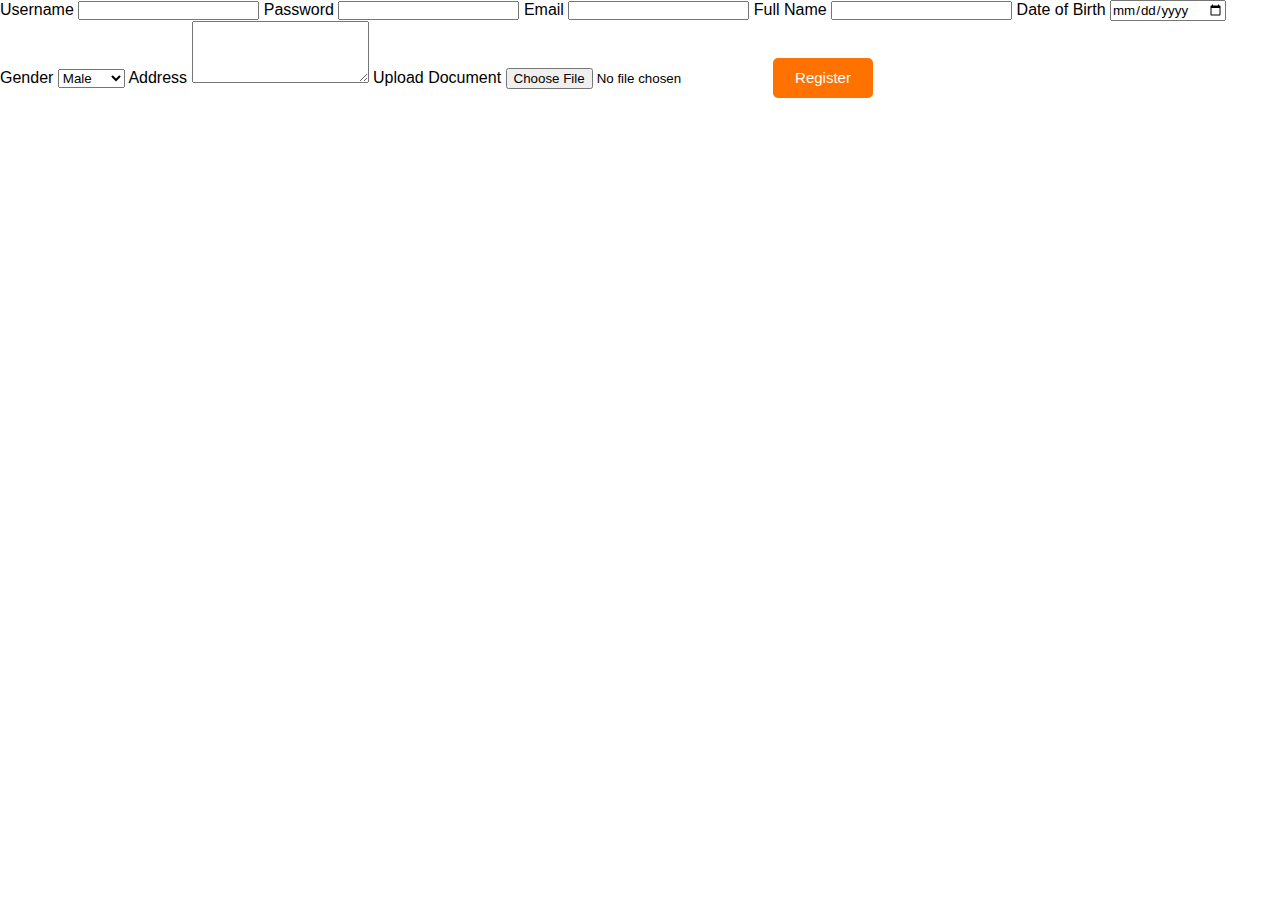
<file: register.html>
<!DOCTYPE html>
<html lang="en">
<head>
  <meta charset="UTF-8">
  <meta name="viewport" content="width=device-width, initial-scale=1.0">
  <title>Register Page</title>
  <link rel="stylesheet" href="login page/style.css">
</head>
<a href="./TRY HTMLS/index.html"></a><body>
  <div class="container">
    <h2 class="form-title"></h2>
    <form action="register.php" method="post" enctype="multipart/form-data">
      <label for="username">Username</label>
      <input type="text" id="username" name="username" required>
      
      <label for="password">Password</label>
      <input type="password" id="password" name="password" required>
      
      <label for="email">Email</label>
      <input type="email" id="email" name="email" required>
      
      <label for="fullname">Full Name</label>
      <input type="text" id="fullname" name="fullname" required>
      
      <label for="dob">Date of Birth</label>
      <input type="date" id="dob" name="dob" required>
      
      <label for="gender">Gender</label>
      <select id="gender" name="gender">
        <option value="male">Male</option>
        <option value="female">Female</option>
        <option value="other">Other</option>
      </select>
      
      <label for="address">Address</label>
      <textarea id="address" name="address" rows="4" required></textarea>
      
      <label for="document">Upload Document</label>
      <input type="file" id="document" name="document">
      
      <a href="./TRY HTMLS/index.html"><input type="submit" value="Register" class="btn" 
    </form>
  </div>
</body>
</html>
</file>
<file: login page/style.css>
* {
    margin: 0;
    padding: 0;
    box-sizing: border-box;
    font-family: Arial, sans-serif;
}

html, body {
    width: 100%;
    overflow-x: hidden; /* Prevents horizontal scrolling */
}

/* Main Container */
.main {
    width: 100%;
    max-width: 100%; /* Ensures it doesn't exceed the viewport width */
    background: linear-gradient(to top, rgba(0, 0, 0, 0.5) 50%, rgba(0, 0, 0, 0.5) 50%), url(./2.jpg);
    background-position: center;
    background-size: cover;
    background-repeat: no-repeat;
    min-height: 100vh;
    display: flex;
    flex-direction: column;
    align-items: center;
    justify-content: center;
    overflow: hidden; /* Hides any overflowing content */
}

/* Navbar */
.navbar {
    width: 100%;
    max-width: 100%; /* Ensures it doesn't exceed the viewport width */
    padding: 20px;
    box-sizing: border-box; /* Ensures padding is included in the width */
    display: flex;
    justify-content: space-between;
    align-items: center;
}

.icon {
    width: 200px;
}

.logo {
    color: #ff7200;
    font-size: 30px;
    font-family: Arial;
}

.menu {
    display: flex;
    align-items: center;
}

.menu ul {
    display: flex;
    list-style: none;
}

.menu ul li {
    margin-left: 20px;
}

.menu ul li a {
    text-decoration: none;
    color: #fff;
    font-family: Arial, Helvetica, sans-serif;
    font-weight: bold;
    transition: 0.4s ease-in-out;
}

.menu ul li a:hover {
    color: #ff7200;
}

.search {
    display: flex;
    align-items: center;
}

.srch {
    width: 200px;
    height: 40px;
    background-color: transparent;
    border: 1px solid #ff7200;
    color: #fff;
    font-size: 16px;
    padding: 10px;
    border-radius: 5px;
}

.btn {
    width: 100px;
    height: 40px;
    background: #ff7200;
    border: 2px solid #ff7200;
    color: #fff;
    font-size: 15px;
    border-radius: 5px;
    margin-left: 10px;
}

/* Content Section */
.content {
    width: 100%;
    max-width: 100%; /* Ensures it doesn't exceed the viewport width */
    padding: 20px;
    box-sizing: border-box; /* Ensures padding is included in the width */
    display: flex;
    justify-content: space-between;
    align-items: center;
    color: #fff;
}

/* Left Side: CultivateCulture Heading and Register Button */
.left-side {
    width: 50%;
    text-align: left;
}

.left-side h1 {
    font-family: 'Times New Roman', Times, serif;
    font-size: 50px;
    letter-spacing: 2px;
    margin-bottom: 20px;
}

.left-side .par {
    font-family: Arial;
    letter-spacing: 1.2px;
    line-height: 30px;
    margin-bottom: 20px;
}

.left-side .cn {
    width: 160px;
    height: 40px;
    background: #ff7200;
    border: none;
    font-size: 18px;
    border-radius: 10px;
    cursor: pointer;
    transition: 0.4s ease;
    color: #000;
}

.left-side .cn:hover {
    background-color: #fff;
    color: #000;
}

/* Right Side: Buyer Login Form */
.right-side {
    width: 40%;
    display: flex;
    justify-content: flex-end;
}

.form {
    width: 100%;
    max-width: 280px;
    background: linear-gradient(to top, rgba(0, 0, 0, 0.8) 50%, rgba(0, 0, 0, 0.8) 50%);
    border-radius: 10px;
    padding: 25px;
    text-align: center;
}

.form h2 {
    font-family: sans-serif;
    color: #ff7200;
    font-size: 22px;
    background-color: #fff;
    border-radius: 10px;
    padding: 8px;
    margin-bottom: 20px;
}

.form input {
    width: 100%;
    height: 35px;
    background: transparent;
    border-bottom: 1px solid #ff7200;
    border-top: none;
    border-right: none;
    border-left: none;
    color: #fff;
    font-size: 15px;
    letter-spacing: 1px;
    margin-top: 20px;
}

.form input:focus {
    outline: none;
}

::placeholder {
    color: #fff;
    font-family: Arial;
}

.btnn {
    width: 100%;
    height: 40px;
    background: #ff7200;
    border: none;
    font-size: 18px;
    border-radius: 10px;
    cursor: pointer;
    color: #fff;
    transition: 0.4s ease;
    margin-top: 20px;
}

.btnn:hover {
    background-color: #fff;
    color: #000;
    font-weight: bold;
}

.form .link {
    font-family: Arial;
    font-size: 17px;
    padding-top: 20px;
}

.form .link a {
    text-decoration: none;
    color: #ff7200;
}

.liw {
    padding-top: 15px;
    padding-bottom: 15px;
    text-align: center;
}

.icons a {
    text-decoration: none;
    color: #fff;
    margin: 0 5px;
}

/* Media Queries for Responsiveness */
@media (max-width: 768px) {
    .content {
        flex-direction: column;
        text-align: center;
    }

    .left-side, .right-side {
        width: 100%;
        text-align: center;
    }

    .right-side {
        margin-top: 20px;
        justify-content: center;
    }

    .form {
        width: 90%;
        max-width: 100%;
    }
}

@media (max-width: 480px) {
    .left-side h1 {
        font-size: 40px;
    }

    .form {
        width: 90%;
    }
}
</file>
